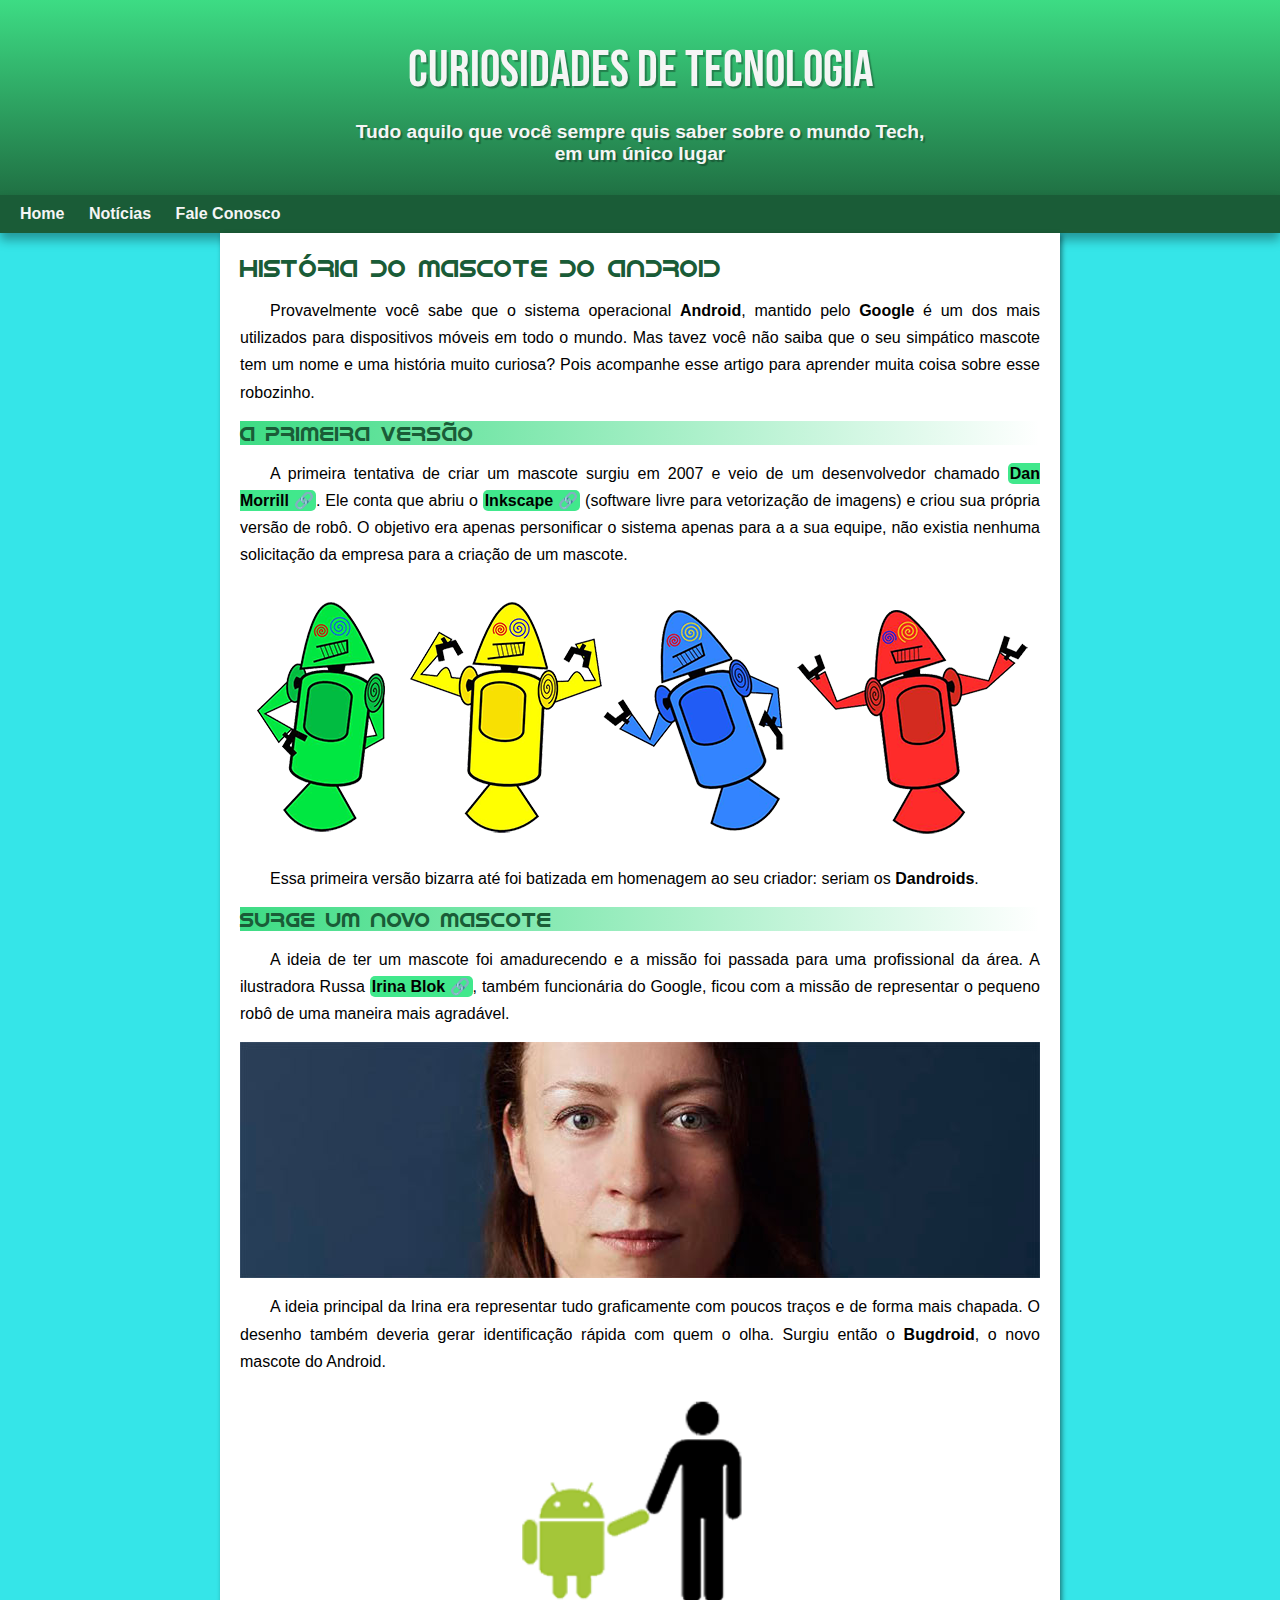
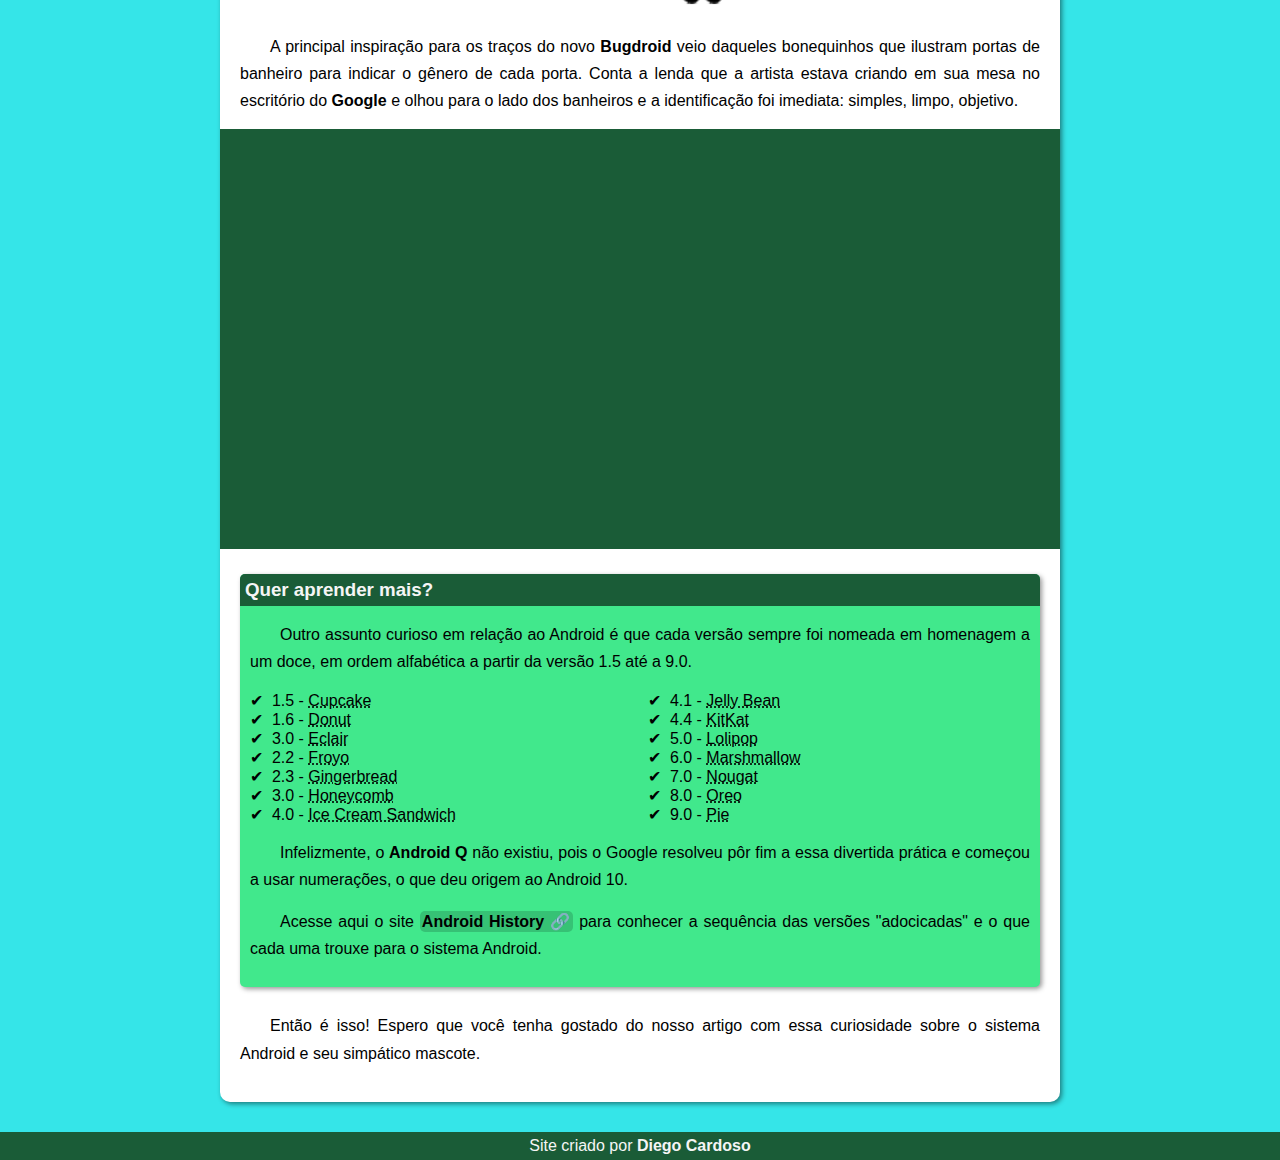
<file: index.html>
<!DOCTYPE html>
<html lang="pt-br">
<head>
    <meta charset="UTF-8">
    <meta name="viewport" content="width=device-width, initial-scale=1.0">
    <title>Como surgiu o mascote do Android?</title>
    <link rel="shortcut icon" href="imagens/favicon.ico" type="image/x-icon">
    <link rel="stylesheet" href="style/style.css">
</head>
<body>
    <header>
        <h1>Curiosidades de Tecnologia</h1>
        <p>Tudo aquilo que você sempre quis saber sobre o mundo Tech, em um único lugar</p>
        <nav>
            <a href="http://">Home</a>
            <a href="http://">Notícias</a>
            <a href="http://">Fale Conosco</a>
        </nav>
    </header>
    <main>
        <article>
        <h1>História do Mascote do Android</h1>

        <p>Provavelmente você sabe que o sistema operacional <strong>Android</strong>, mantido pelo <strong>Google</strong> é um dos mais utilizados para dispositivos móveis em todo o mundo. Mas tavez você não saiba que o seu simpático mascote tem um nome e uma história muito curiosa? Pois acompanhe esse artigo para aprender muita coisa sobre esse robozinho.</p>

        <h2>A primeira versão</h2>

        <p>A primeira tentativa de criar um mascote surgiu em 2007 e veio de um desenvolvedor chamado <a href="https://androidcommunity.com/dan-morrill-shows-us-the-android-mascot-that-almost-was-20130103/" target="_blank" class="externo">Dan Morrill</a>. Ele conta que abriu o <a href="https://inkscape.org/pt-br/" target="_blank" class="externo">Inkscape</a> (software livre para vetorização de imagens) e criou sua própria versão de robô. O objetivo era apenas personificar o sistema apenas para a a sua equipe, não existia nenhuma solicitação da empresa para a criação de um mascote.</p>

        <picture>
            <source media="(max-width: 600px)" srcset="imagens/dan-droids-pq.png">
            <img src="imagens/dan-droids.png" alt="Dan-droids">
        </picture>

        <p>Essa primeira versão bizarra até foi batizada em homenagem ao seu criador: seriam os <strong>Dandroids</strong>.</p>

        <h2>Surge um novo mascote</h2>

        <p>A ideia de ter um mascote foi amadurecendo e a missão foi passada para uma profissional da área. A ilustradora Russa <a href="https://www.irinablok.com/" target="_blank" class="externo">Irina Blok</a>, também funcionária do Google, ficou com a missão de representar o pequeno robô de uma maneira mais agradável.</p>

        <picture>
            <source media="(max-width: 600px)" srcset="imagens/irina-blok-pq.jpg">
            <img src="imagens/irina-blok.jpg" alt="irina">
        </picture>

        <p>A ideia principal da Irina era representar tudo graficamente com poucos traços e de forma mais chapada. O desenho também deveria gerar identificação rápida com quem o olha. Surgiu então o <strong>Bugdroid</strong>, o novo mascote do Android.</p>

        <img src="imagens/bugdroid.png" alt="bugdroid" class="pequena">

        <p>A principal inspiração para os traços do novo <strong>Bugdroid</strong> veio daqueles bonequinhos que ilustram portas de banheiro para indicar o gênero de cada porta. Conta a lenda que a artista estava criando em sua mesa no escritório do <strong>Google</strong> e olhou para o lado dos banheiros e a identificação foi imediata: simples, limpo, objetivo.</p>

        <div class="video"><iframe width="560" height="315" src="https://www.youtube.com/embed/l2UDgpLz20M" title="YouTube video player" frameborder="0" allow="accelerometer; autoplay; clipboard-write; encrypted-media; gyroscope; picture-in-picture; web-share" allowfullscreen></iframe></div>
        
        <aside>
            <h3>Quer aprender mais?</h3>
            <p>Outro assunto curioso em relação ao Android é que cada versão sempre foi nomeada em homenagem a um doce, em ordem alfabética a partir da versão 1.5 até a 9.0.</p>
            <ul>
                <li>1.5 - <abbr title="Bolo de Copo">Cupcake</abbr></li>
                <li>1.6 - <abbr title="Rosquinha">Donut</abbr></li>
                <li>3.0 - <abbr title="Bomba">Eclair</abbr></li>
                <li>2.2 - <abbr title="Iorgute Congelado">Froyo</abbr></li>
                <li>2.3 - <abbr title="Biscoite de Gengibre">Gingerbread</abbr></li>
                <li>3.0 - <abbr title="Favo de mel">Honeycomb</abbr></li>
                <li>4.0 - <abbr title="Sanduíche de sorvete">Ice Cream Sandwich</abbr></li>
                <li>4.1 - <abbr title="Jujuba">Jelly Bean</abbr></li>
                <li>4.4 - <abbr title="KitKat">KitKat</abbr></li>
                <li>5.0 - <abbr title="Pitulito">Lolipop</abbr></li>
                <li>6.0 - <abbr title="Marshmallow">Marshmallow</abbr></li>
                <li>7.0 - <abbr title="Torrone">Nougat</abbr></li>
                <li>8.0 - <abbr title="Oreo">Oreo</abbr></li>
                <li>9.0 - <abbr title="Torta">Pie</abbr></li>
                
            </ul>

            <p>
                Infelizmente, o <strong>Android Q</strong> não existiu, pois o Google resolveu pôr fim a essa divertida prática e começou a usar numerações, o que deu origem ao Android 10.
            </p>
            <p>
                Acesse aqui o site <a href="https://www.android.com/intl/pt-BR_br/history/" target="_blank" class="externo">Android History</a> para conhecer a sequência das versões "adocicadas" e o que cada uma trouxe para o sistema Android.
            </p>
            
        </aside>

        <p>Então é isso! Espero que você tenha gostado do nosso artigo com essa curiosidade sobre o sistema Android e seu simpático mascote.</p>

        </article>
    </main>
    <footer>
        <p>Site criado por <a href="https://github.com/diegoCBorba" target="_blank">Diego Cardoso</a></p>
    </footer>
</body>
</html>
</file>
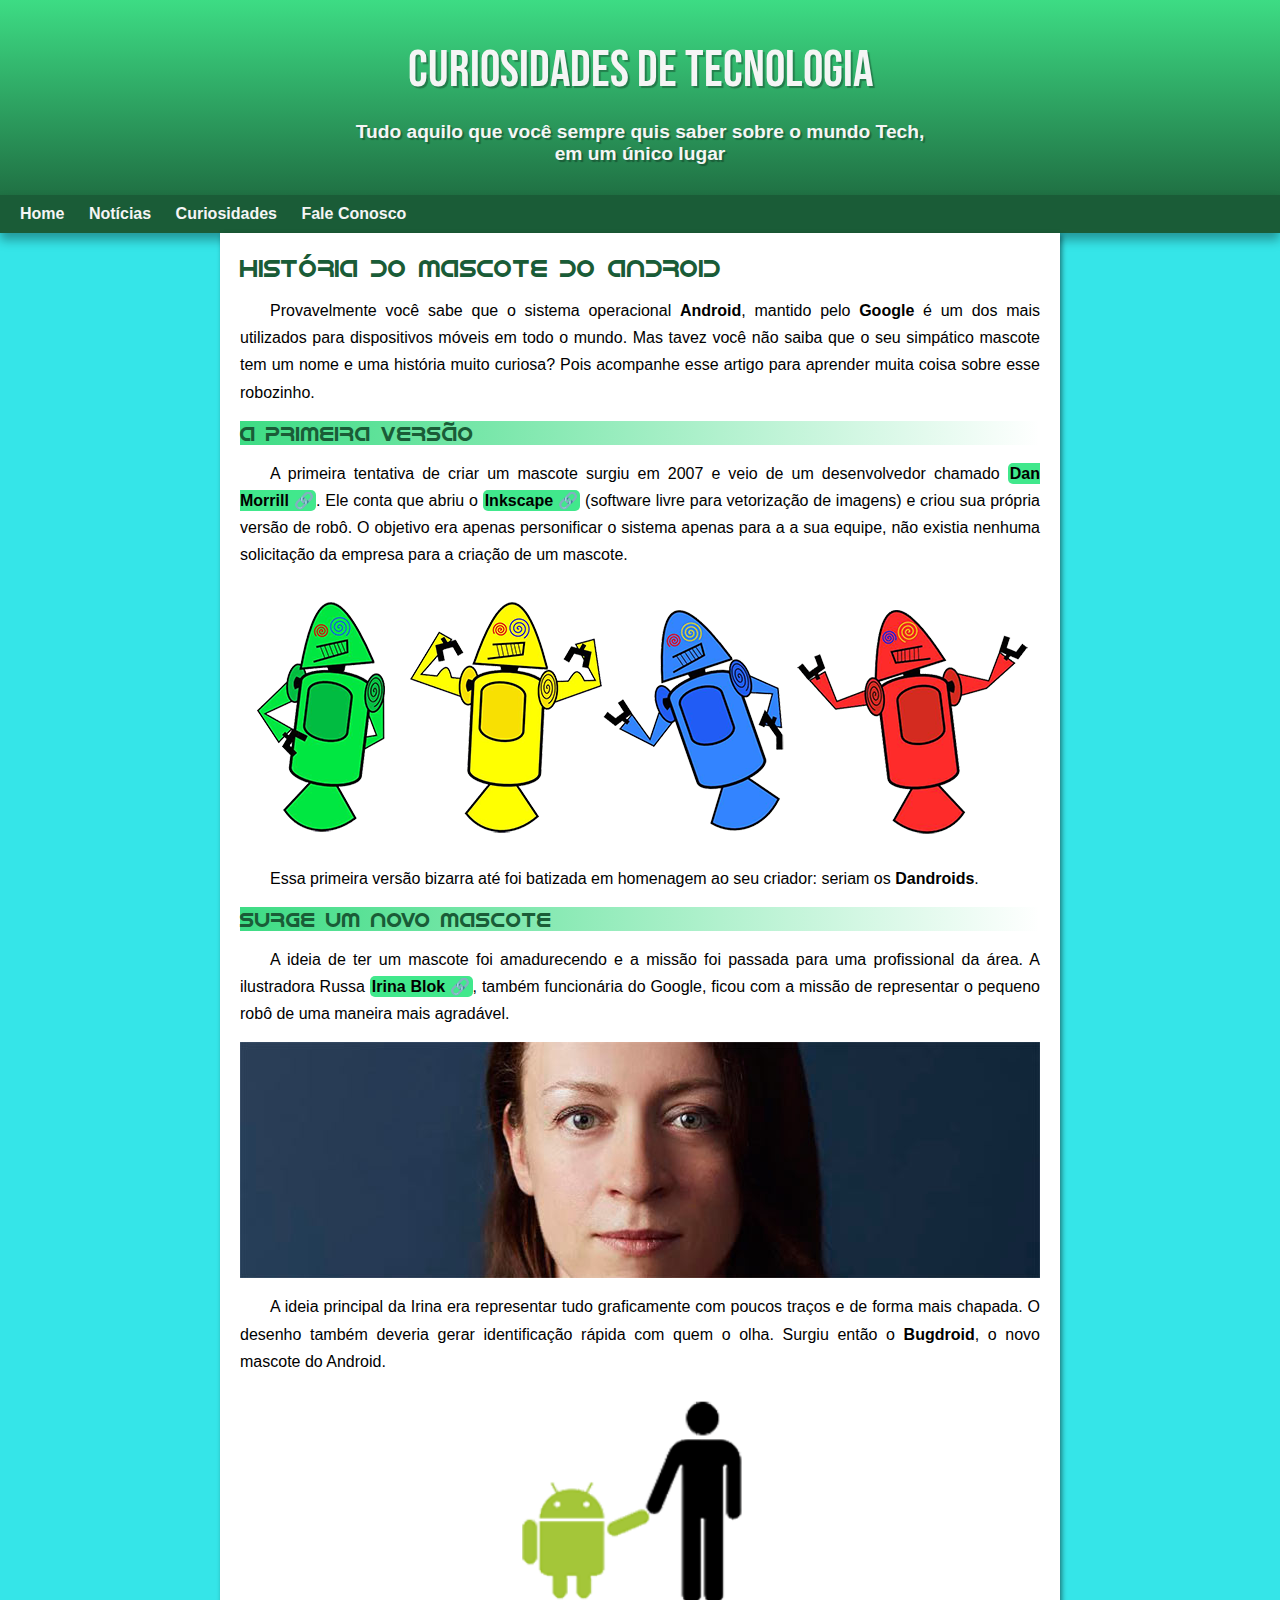
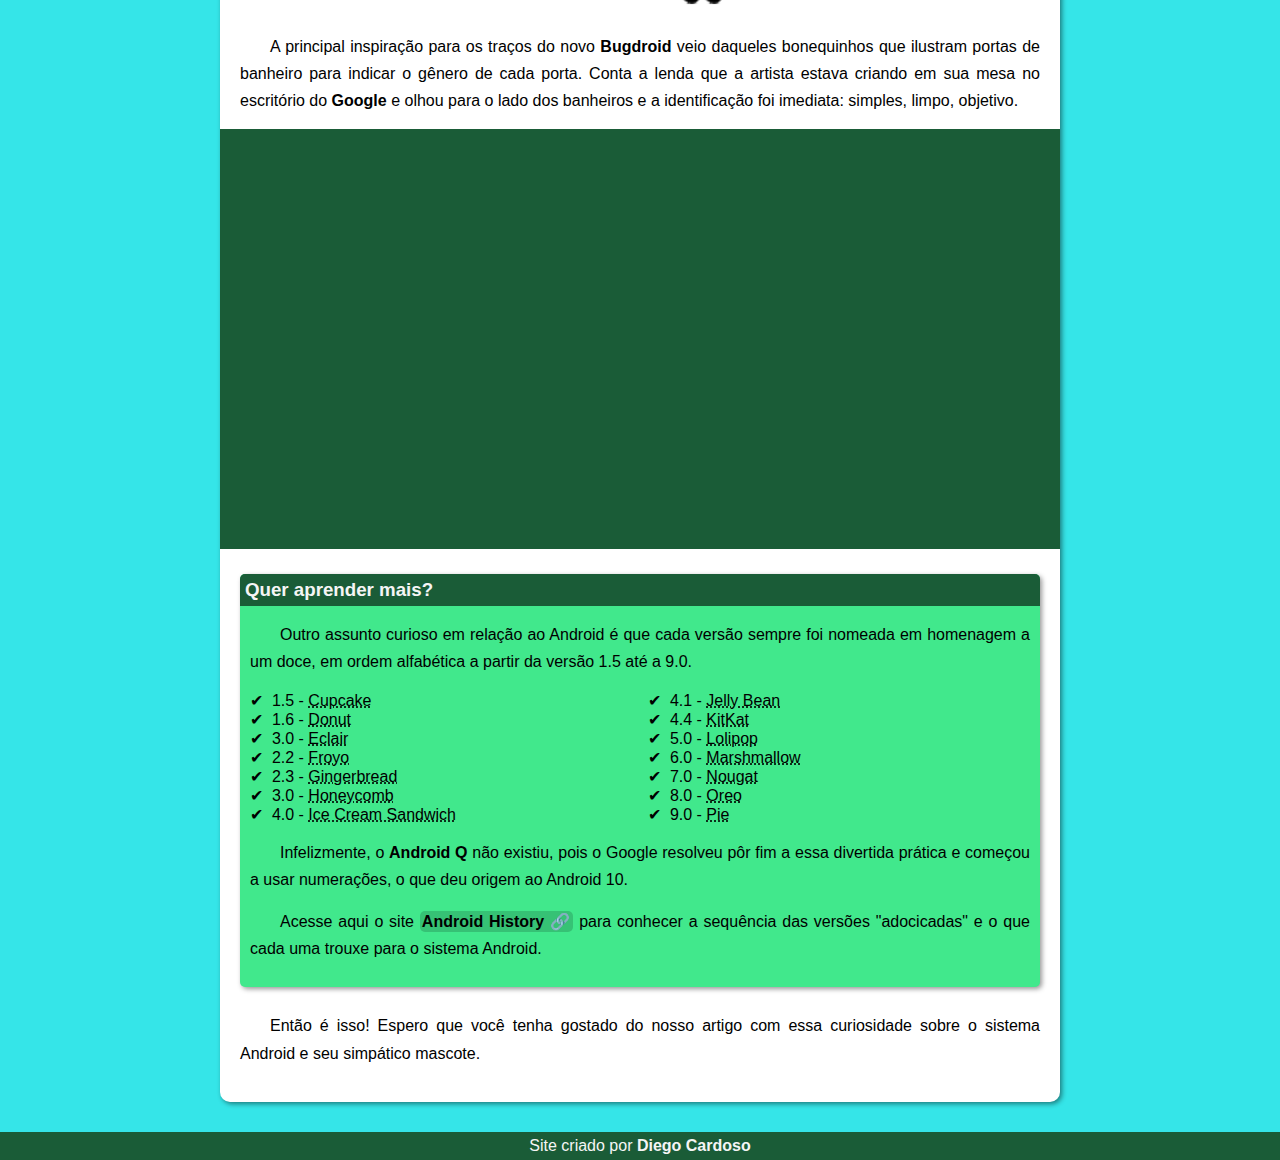
<file: projeto.html>
<!DOCTYPE html>
<html lang="pt-br">
<head>
    <meta charset="UTF-8">
    <meta name="viewport" content="width=device-width, initial-scale=1.0">
    <title>Como surgiu o mascote do Android?</title>
    <link rel="shortcut icon" href="imagens/favicon.ico" type="image/x-icon">
    <link rel="stylesheet" href="style/style.css">
</head>
<body>
    <header>
        <h1>Curiosidades de Tecnologia</h1>
        <p>Tudo aquilo que você sempre quis saber sobre o mundo Tech, em um único lugar</p>
        <nav>
            <a href="http://">Home</a>
            <a href="http://">Notícias</a>
            <a href="http://">Curiosidades</a>
            <a href="http://">Fale Conosco</a>
        </nav>
    </header>
    <main>
        <article>
        <h1>História do Mascote do Android</h1>

        <p>Provavelmente você sabe que o sistema operacional <strong>Android</strong>, mantido pelo <strong>Google</strong> é um dos mais utilizados para dispositivos móveis em todo o mundo. Mas tavez você não saiba que o seu simpático mascote tem um nome e uma história muito curiosa? Pois acompanhe esse artigo para aprender muita coisa sobre esse robozinho.</p>

        <h2>A primeira versão</h2>

        <p>A primeira tentativa de criar um mascote surgiu em 2007 e veio de um desenvolvedor chamado <a href="https://androidcommunity.com/dan-morrill-shows-us-the-android-mascot-that-almost-was-20130103/" target="_blank" class="externo">Dan Morrill</a>. Ele conta que abriu o <a href="https://inkscape.org/pt-br/" target="_blank" class="externo">Inkscape</a> (software livre para vetorização de imagens) e criou sua própria versão de robô. O objetivo era apenas personificar o sistema apenas para a a sua equipe, não existia nenhuma solicitação da empresa para a criação de um mascote.</p>

        <picture>
            <source media="(max-width: 600px)" srcset="imagens/dan-droids-pq.png">
            <img src="imagens/dan-droids.png" alt="Dan-droids">
        </picture>

        <p>Essa primeira versão bizarra até foi batizada em homenagem ao seu criador: seriam os <strong>Dandroids</strong>.</p>

        <h2>Surge um novo mascote</h2>

        <p>A ideia de ter um mascote foi amadurecendo e a missão foi passada para uma profissional da área. A ilustradora Russa <a href="https://www.irinablok.com/" target="_blank" class="externo">Irina Blok</a>, também funcionária do Google, ficou com a missão de representar o pequeno robô de uma maneira mais agradável.</p>

        <picture>
            <source media="(max-width: 600px)" srcset="imagens/irina-blok-pq.jpg">
            <img src="imagens/irina-blok.jpg" alt="irina">
        </picture>

        <p>A ideia principal da Irina era representar tudo graficamente com poucos traços e de forma mais chapada. O desenho também deveria gerar identificação rápida com quem o olha. Surgiu então o <strong>Bugdroid</strong>, o novo mascote do Android.</p>

        <img src="imagens/bugdroid.png" alt="bugdroid" class="pequena">

        <p>A principal inspiração para os traços do novo <strong>Bugdroid</strong> veio daqueles bonequinhos que ilustram portas de banheiro para indicar o gênero de cada porta. Conta a lenda que a artista estava criando em sua mesa no escritório do <strong>Google</strong> e olhou para o lado dos banheiros e a identificação foi imediata: simples, limpo, objetivo.</p>

        <div class="video"><iframe width="560" height="315" src="https://www.youtube.com/embed/l2UDgpLz20M" title="YouTube video player" frameborder="0" allow="accelerometer; autoplay; clipboard-write; encrypted-media; gyroscope; picture-in-picture; web-share" allowfullscreen></iframe></div>
        
        <aside>
            <h3>Quer aprender mais?</h3>
            <p>Outro assunto curioso em relação ao Android é que cada versão sempre foi nomeada em homenagem a um doce, em ordem alfabética a partir da versão 1.5 até a 9.0.</p>
            <ul>
                <li>1.5 - <abbr title="Bolo de Copo">Cupcake</abbr></li>
                <li>1.6 - <abbr title="Rosquinha">Donut</abbr></li>
                <li>3.0 - <abbr title="Bomba">Eclair</abbr></li>
                <li>2.2 - <abbr title="Iorgute Congelado">Froyo</abbr></li>
                <li>2.3 - <abbr title="Biscoite de Gengibre">Gingerbread</abbr></li>
                <li>3.0 - <abbr title="Favo de mel">Honeycomb</abbr></li>
                <li>4.0 - <abbr title="Sanduíche de sorvete">Ice Cream Sandwich</abbr></li>
                <li>4.1 - <abbr title="Jujuba">Jelly Bean</abbr></li>
                <li>4.4 - <abbr title="KitKat">KitKat</abbr></li>
                <li>5.0 - <abbr title="Pitulito">Lolipop</abbr></li>
                <li>6.0 - <abbr title="Marshmallow">Marshmallow</abbr></li>
                <li>7.0 - <abbr title="Torrone">Nougat</abbr></li>
                <li>8.0 - <abbr title="Oreo">Oreo</abbr></li>
                <li>9.0 - <abbr title="Torta">Pie</abbr></li>
                
            </ul>

            <p>
                Infelizmente, o <strong>Android Q</strong> não existiu, pois o Google resolveu pôr fim a essa divertida prática e começou a usar numerações, o que deu origem ao Android 10.
            </p>
            <p>
                Acesse aqui o site <a href="https://www.android.com/intl/pt-BR_br/history/" target="_blank" class="externo">Android History</a> para conhecer a sequência das versões "adocicadas" e o que cada uma trouxe para o sistema Android.
            </p>
            
        </aside>

        <p>Então é isso! Espero que você tenha gostado do nosso artigo com essa curiosidade sobre o sistema Android e seu simpático mascote.</p>

        </article>
    </main>
    <footer>
        <p>Site criado por <a href="https://github.com/diegoCBorba" target="_blank">Diego Cardoso</a></p>
    </footer>
</body>
</html>
</file>
<file: style/style.css>
@charset "UTF-8";

@import url('https://fonts.googleapis.com/css2?family=Bebas+Neue&display=swap');

@font-face {
    font-family: 'Android';
    src: url(../fontes/idroid.otf) format('opentype');
    font-weight: normal;
}

:root{
    --cor0: #35E5E8;
    --cor1: #2C9C5E;
    --cor2: #1A5C37;
    --cor3: #3DDC84;
    --cor4: #41E88C;
    --cor5: #36C275;

    --fonte-padrao: Arial, Verdana, Helvetica, sans-serif;
    --fonte-destaque: 'Bebas Neue', cursive;
    --fonte-android: 'Android', cursive;
}

* {
    margin: 0px;
    padding: 0px;
}

a.externo::after{
    content: '\00a0\1F517';
}

body{
    background-color: var(--cor0);
    font-family: var(--fonte-padrao);
}

header{
    background-image: linear-gradient(to bottom, var(--cor3), var(--cor2));
    text-align: center;
    padding-top: 40px;
    min-height: 150px;
    color: whitesmoke;
}

header > h1{
    font-family: var(--fonte-destaque);
    font-weight: normal;
    margin-bottom: 20px;
    font-size: 3.2em;
    text-shadow: 2px 2px 1px rgba(0, 0, 0, 0.295);
}

header > p{
    font-size: 1.2em;
    max-width: 600px;
    font-weight: bold;
    padding-left: 10px;
    padding-right: 10px;
    margin: auto;
    margin-bottom: 30px;
    text-shadow: 2px 2px 1px rgba(0, 0, 0, 0.295);
}

nav{
    text-align: left;
    font-weight: bold;
    padding: 10px;
    box-shadow: 0px 7px 10px rgba(0, 0, 0, 0.336);
    background-color: var(--cor2);
}

nav > a{
    text-decoration: none;
    padding: 10px;
    color: whitesmoke;
}

nav > a:hover{
    background-color: var(--cor3);
    border-radius: 5px;
    transition-duration: 0.3s;
    color: white;
}

main p{
    margin: 15px 0px;
    text-align: justify;
    text-indent: 30px;
    line-height: 1.7em;
}

main a{
    text-decoration: none;
    font-weight: bold;
    color: black;
    padding: 2px;
    border-radius: 5px;
    background-color: var(--cor4);
}

main a:hover{
    color: var(--cor2);
    text-decoration: underline;
}

main a:active{
    background-color: var(--cor5);
}

main{
    background-color: white;
    padding: 20px;
    box-shadow: 2px 2px 5px rgba(0, 0, 0, 0.46);
    min-width: 280px;
    max-width: 800px;
    margin: auto;
    margin-bottom: 30px;
    border-bottom-left-radius: 10px;
    border-bottom-right-radius: 10px;
}


main img {
    width: 100%;
    display: block;
    margin: auto;
}

main img.pequena{
    max-width: 350px;
    display: block;
    margin: auto;
}

main h1{
    font-family: var(--fonte-android);
    font-size: 1.55em;
    font-weight: normal;
    color: var(--cor2);
}

main h2{
    font-family: var(--fonte-android);
    font-weight: normal;
    color: var(--cor2);
    font-size: 1.3em;
    background-image: linear-gradient(to right, var(--cor3), transparent);
}

main aside {
    background-color: var(--cor4);
    padding: 10px;
    margin: 25px 0px;
    border-radius: 5px;
    box-shadow: 2px 2px 5px rgba(0, 0, 0, 0.408);
}

div.video{
    background-color: var(--cor2);
    margin: 0px -20px;
    padding: 20px;
    padding-bottom: 50%;
    position: relative;
}

div.video > iframe{
    position: absolute;
    top: 5%;
    left: 3%;
    width: 94%;
    height: 90%;
}

aside a{
    background-color: var(--cor5);
}

aside > h3{
    background-color: var(--cor2);
    padding: 5px;
    color: whitesmoke;
    margin: -10px -10px 0px -10px;
    border-radius: 5px 5px 0px 0px;
}

aside > ul{
    list-style-type: '\2714\00a0\00a0';
    list-style-position: inside;
    columns: 2;
}

footer{
    background-color: var(--cor2);
    color: whitesmoke;
    text-align: center;
    font-size: 1em;
    padding: 5px;
}

footer > p > a {
    text-decoration: none;
    color: whitesmoke;
    font-weight: bold;
}

footer > p > a:hover{
    text-decoration: underline;
    color: white;
}
</file>
